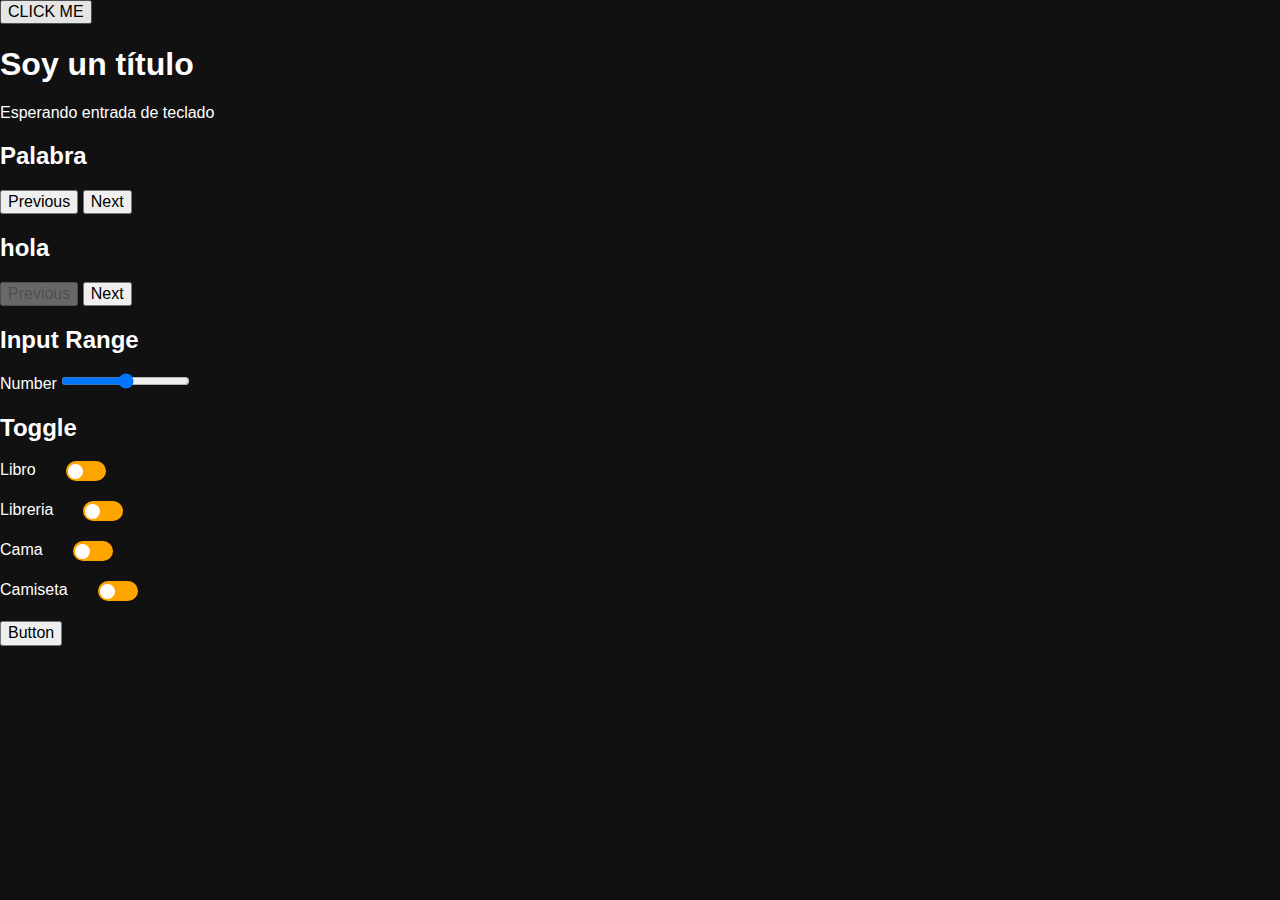
<file: docs/index.html>
<!DOCTYPE html><html lang="en"><head><meta charset="UTF-8"><link rel="icon" type="image/svg+xml" href=""><meta name="viewport" content="width=device-width,initial-scale=1"><title>Vite Template</title><script type="module" crossorigin src="./assets/index-ryhgCIDC.js"></script><link rel="stylesheet" crossorigin href="./assets/index-3dMZU8to.css"></head><body><button id="button">CLICK ME</button><h1 id="title">Soy un título</h1><p id="text">Esperando entrada de teclado</p><h2 id="subtitle">Palabra</h2><button id="previous">Previous</button> <button id="next">Next</button><h2 id="subtitle2">Palabra</h2><button id="previous2" disabled>Previous</button> <button id="next2">Next</button><h2>Input Range</h2><label id="number">Number</label> <input id="range" type="range" min="0" max="50"><h2>Toggle</h2><div class="container"><label id="label">Libro</label> <input type="checkbox" class="toggle-checkbox" id="toggle" value="Libro"> <label for="toggle" class="toggle-label"></label></div><div class="container"><label id="label2">Libreria</label> <input type="checkbox" class="toggle-checkbox" id="toggle2" value="Libreria"> <label for="toggle2" class="toggle-label"></label></div><div class="container"><label id="label3">Cama</label> <input type="checkbox" class="toggle-checkbox" id="toggle3" value="Cama"> <label for="toggle3" class="toggle-label"></label></div><div class="container"><label id="label4">Camiseta</label> <input type="checkbox" class="toggle-checkbox" id="toggle4" value="Camiseta"> <label for="toggle4" class="toggle-label"></label></div><button id="button_label">Button</button> <label id="last_label"></label></body></html>
</file>
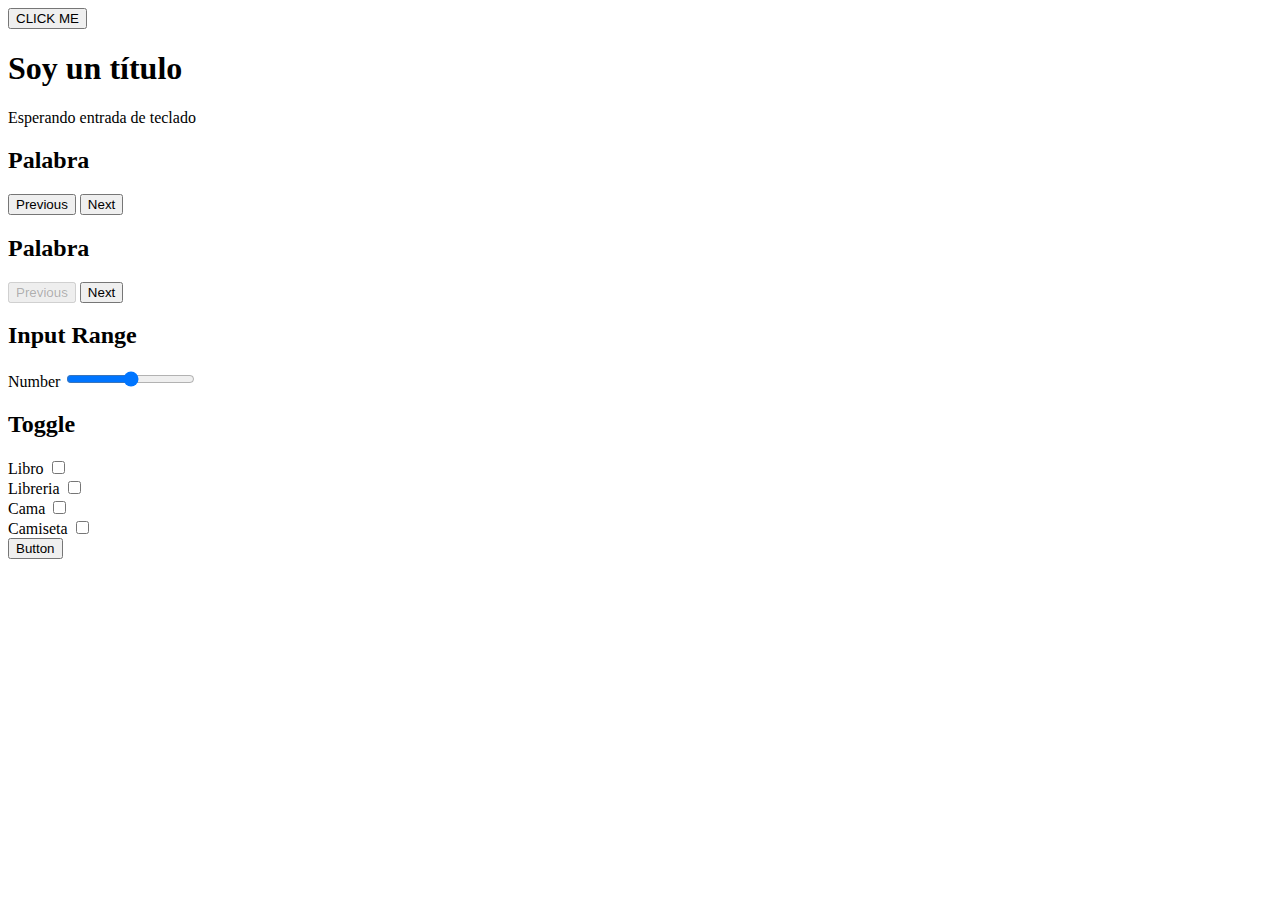
<file: src/index.html>
<!DOCTYPE html>
<html lang="en">
  <head>
    <meta charset="UTF-8" />
    <!-- PON UN FAVICON!!! -->
    <link rel="icon" type="image/svg+xml" href="" />
    <meta name="viewport" content="width=device-width, initial-scale=1.0" />
    <!-- CAMBIA EL TITLE!!! -->
    <title>Vite Template</title>
  </head>
  <body>
    <button id="button">CLICK ME</button>

    <h1 id="title">Soy un título</h1>

    <p id="text">Esperando entrada de teclado</p>

    <h2 id="subtitle">Palabra</h2>
    <button id="previous">Previous</button>
    <button id="next"> Next</button>


    <h2 id="subtitle2">Palabra</h2>
    <button id="previous2" disabled>Previous</button>
    <button id="next2"> Next</button>

    
    <h2>Input Range</h2>
    <label id="number">Number</label>
    <input id="range" type="range" min="0" max="50">

    <h2>Toggle</h2>
    <div class="container">
      <label id="label">Libro</label>
      <input type="checkbox" class="toggle-checkbox" id="toggle" value="Libro">
      <label for="toggle" class="toggle-label"></label>
    </div>
    
    <div class="container">
      <label id="label2">Libreria</label>
      <input type="checkbox" class="toggle-checkbox" id="toggle2" value="Libreria">
      <label for="toggle2" class="toggle-label"></label>
    </div>

    <div class="container">
        <label id="label3">Cama</label>
        <input type="checkbox" class="toggle-checkbox" id="toggle3" value="Cama">
        <label for="toggle3" class="toggle-label"></label>
    </div>

    <div class="container">
      <label id="label4">Camiseta</label>
      <input type="checkbox" class="toggle-checkbox" id="toggle4" value="Camiseta">
      <label for="toggle4" class="toggle-label"></label>
    </div>
    

      <button id="button_label">Button</button>
      <label id="last_label"></label>
    
    <script type="module" src="./js/index.js"></script>
  </body>
</html>
</file>
<file: docs/assets/index-3dMZU8to.css>
html{-webkit-text-size-adjust:100%;line-height:1.15}body{margin:0}main{display:block}h1{font-size:2em;margin:.67em 0}hr{-webkit-box-sizing:content-box;box-sizing:content-box;height:0;overflow:visible}pre{font-family:monospace,monospace;font-size:1em}a{background-color:transparent}abbr[title]{border-bottom:none;text-decoration:underline;-webkit-text-decoration:underline dotted;text-decoration:underline dotted}b,strong{font-weight:bolder}code,kbd,samp{font-family:monospace,monospace;font-size:1em}small{font-size:80%}sub,sup{font-size:75%;line-height:0;position:relative;vertical-align:baseline}sub{bottom:-.25em}sup{top:-.5em}img{border-style:none}button,input,optgroup,select,textarea{font-family:inherit;font-size:100%;line-height:1.15;margin:0}button,input{overflow:visible}button,select{text-transform:none}[type=button],[type=reset],[type=submit],button{-moz-appearance:button;appearance:button;-webkit-appearance:button}[type=button]::-moz-focus-inner,[type=reset]::-moz-focus-inner,[type=submit]::-moz-focus-inner,button::-moz-focus-inner{border-style:none;padding:0}[type=button]:-moz-focusring,[type=reset]:-moz-focusring,[type=submit]:-moz-focusring,button:-moz-focusring{outline:1px dotted ButtonText}fieldset{padding:.35em .75em .625em}legend{-webkit-box-sizing:border-box;box-sizing:border-box;color:inherit;display:table;max-width:100%;padding:0;white-space:normal}progress{vertical-align:baseline}textarea{overflow:auto}[type=checkbox],[type=radio]{-webkit-box-sizing:border-box;box-sizing:border-box;padding:0}[type=number]::-webkit-inner-spin-button,[type=number]::-webkit-outer-spin-button{height:auto}[type=search]{-moz-appearance:textfield;appearance:textfield;-webkit-appearance:textfield;outline-offset:-2px}[type=search]::-webkit-search-decoration{-webkit-appearance:none}::-webkit-file-upload-button{-webkit-appearance:button;font:inherit}details{display:block}summary{display:list-item}template{display:none}[hidden]{display:none}*,:after,:before{-webkit-box-sizing:border-box;box-sizing:border-box}img{display:block;max-width:100%}ul{list-style:none;margin-bottom:0;margin-top:0;padding-left:0}a{color:inherit;text-decoration:none}:root{--primary-color:red}html{scroll-behavior:smooth}body{background-color:#111;color:#fff;font-family:sans-serif}.container{gap:30px;padding-bottom:20px}.container,.toggle-label{display:-webkit-box;display:-ms-flexbox;display:flex}.toggle-label{-webkit-box-align:center;-ms-flex-align:center;align-items:center;background-color:orange;border-radius:1rem;height:20px;padding-inline:2px;position:relative;width:40px}.toggle-checkbox{display:none}.toggle-label:after{background-color:#fff;border-radius:50%;content:"";height:15px;position:absolute;-webkit-transition:translate .3s;transition:translate .3s;width:15px}.toggle-checkbox:checked+.toggle-label{background-color:#00f}.toggle-checkbox:checked+.toggle-label:after{translate:20px}
</file>
